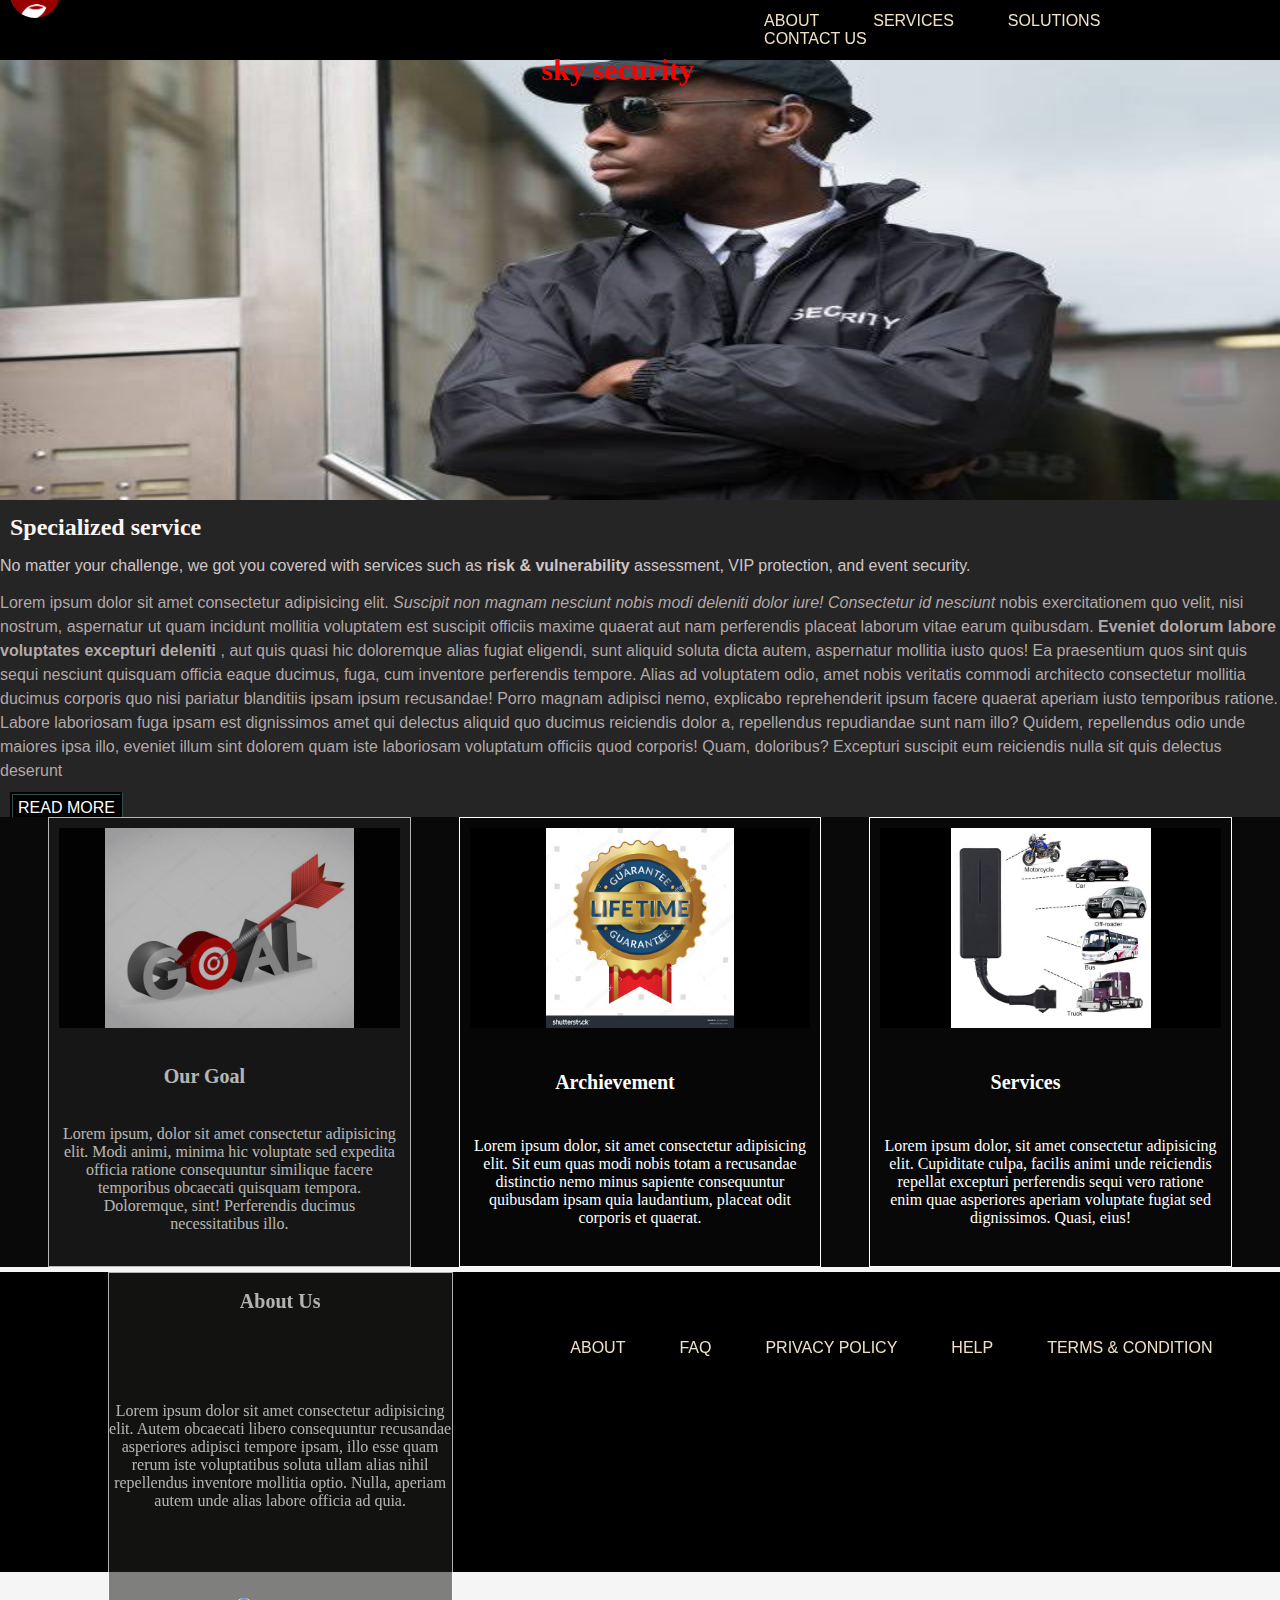
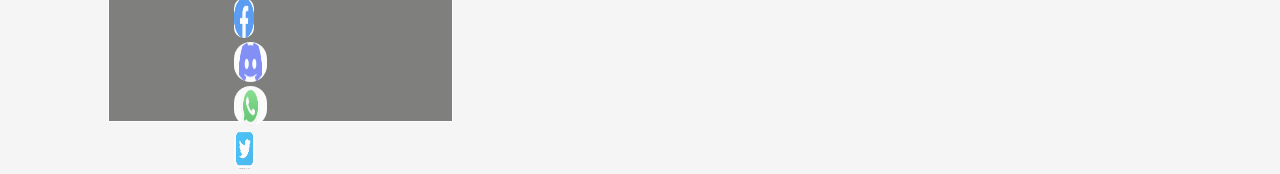
<file: index.html>
<!DOCTYPE html>
<html lang="en">
  <head>
    <meta charset="UTF-8" />
    <meta http-equiv="X-UA-Compatible" content="IE=edge" />
    <meta name="viewport" content="width=device-width, initial-scale=1.0" />
    <meta name="keyword" content="html,css,javascript" />
    <meta name="discription" content="this site provides security services to its client"/>
    <title>Sky security.com</title>
    <link rel="stylesheet" href="sky.css" />
  </head>
  <body>
    <header id="container">
      <div class="ig" >
        <img class="logos" src="images/3.jpg.png" alt="this is the logo image">
         <h1 class="logo">sky security</h1>
      </div>
      <nav>
        <div class="navbar">
          <ul class="nav_links">
            <li><a href="about.html">ABOUT</a></li>
            <li><a href="services.html">SERVICES</a></li>
            <li><a href="solution.html">SOLUTIONS</a></li>
            <li><a href="contact.html">CONTACT US</a></li>
          </ul>
        </div>
      </nav>
    </header>
    <section >
      <div class="content">
        
        <img src= "images/9.jpg.jpg" alt="a security guard standing at the door "/>
          <h2 class="words">Specialized service</h2>
             <p class="point">
              No matter your challenge, we got you covered with services such as<strong> risk
              & vulnerability</strong> assessment, VIP protection, and event security.
              </p>
              <p class="page">Lorem ipsum dolor sit amet consectetur adipisicing elit. <em>Suscipit non magnam nesciunt nobis modi deleniti dolor iure! Consectetur id nesciunt</em> nobis exercitationem quo velit, nisi nostrum, aspernatur ut quam incidunt mollitia voluptatem est suscipit officiis maxime quaerat aut nam perferendis placeat laborum vitae earum quibusdam. <strong>Eveniet dolorum labore voluptates excepturi deleniti</strong> , aut quis quasi hic doloremque alias fugiat eligendi, sunt aliquid soluta dicta autem, aspernatur mollitia iusto quos! Ea praesentium quos sint quis sequi nesciunt quisquam officia eaque ducimus, fuga, cum inventore perferendis tempore. Alias ad voluptatem odio, amet nobis veritatis commodi architecto consectetur mollitia ducimus corporis quo nisi pariatur blanditiis ipsam ipsum recusandae! Porro magnam adipisci nemo, explicabo reprehenderit ipsum facere quaerat aperiam iusto temporibus ratione. Labore laboriosam fuga ipsam est dignissimos amet qui delectus aliquid quo ducimus reiciendis dolor a, repellendus repudiandae sunt nam illo? Quidem, repellendus odio unde maiores ipsa illo, eveniet illum sint dolorem quam iste laboriosam voluptatum officiis quod corporis! Quam, doloribus? Excepturi suscipit eum reiciendis nulla sit quis delectus deserunt</p>
              <a class="button" href="specialized service.html">Read more</a>
      </div>
        <div id="main">
          <div class="block-1">
            <img class="none" src="images/27.jpg.jpg" alt="content image">
              <h1 class="value">Our goal</h1>
                <p class="idea">Lorem ipsum, dolor sit amet consectetur adipisicing elit. Modi animi, minima hic voluptate sed expedita officia ratione consequuntur similique facere temporibus obcaecati quisquam tempora. Doloremque, sint! Perferendis ducimus necessitatibus illo.</p>   
          </div>
                <div class="block-2">
            <img class="none-2" src="images/29.jpg.jpg" alt="content image">
              <h1 class="value">Archievement</h1>
                <p class="idea">Lorem ipsum dolor, sit amet consectetur adipisicing elit. Sit eum quas modi nobis totam a recusandae distinctio nemo minus sapiente consequuntur quibusdam ipsam quia laudantium, placeat odit corporis et quaerat.</p>
            </div>
                <div class="block-3">
            <img class="none-3" src="images/8.jpg.jpg" alt="content image">
              <h1 class="value">Services</h1>
                <p class="idea">Lorem ipsum dolor, sit amet consectetur adipisicing elit. Cupiditate culpa, facilis animi unde reiciendis repellat excepturi perferendis sequi vero ratione enim quae asperiores aperiam voluptate fugiat sed dignissimos. Quasi, eius!</p>
          </div>
        </div> 
    </section>
    <footer>
      <div id="main2">
        <div class="block1">
            <h2 class="value1">about us</h2>
            <p class="idea1">Lorem ipsum dolor sit amet consectetur adipisicing elit. Autem obcaecati libero consequuntur recusandae asperiores adipisci tempore ipsam, illo esse quam rerum iste voluptatibus soluta ullam alias nihil repellendus inventore mollitia optio. Nulla, aperiam autem unde alias labore officia ad quia.</p>
            <ul class="footer-link">
              <li><a href="#"><img class="m" src="images/25.jpg.png" alt="media platform photo"></a></li>
              <li><a href="#"><img class="m" src="images/23.jpg.png" alt="media platform photo"></a></li>
              <li><a href="#"><img class="m" src="images/24.jpg.jpg" alt="media platform photo"></a></li>
              <li><a href="#"><img class="m" src="images/26.jpg.jpg" alt="media platform photo"></a></li>
            </ul>
      </div>
        <div class=sec1>
          <div class="sec2">
              <h2>quick link</h2>
            <ul class="footer_link2">
              <li><a href="#"></a>about</li>
              <li><a href="#"></a>FAQ</li>
              <li><a href="#"></a>privacy policy</li>
              <li><a href="#"></a>help</li>
              <li><a href="#"></a>terms & condition</li>
            </ul>
          </div>
        </div> 
      </div>
    </footer>
  </body>
</html>
</file>
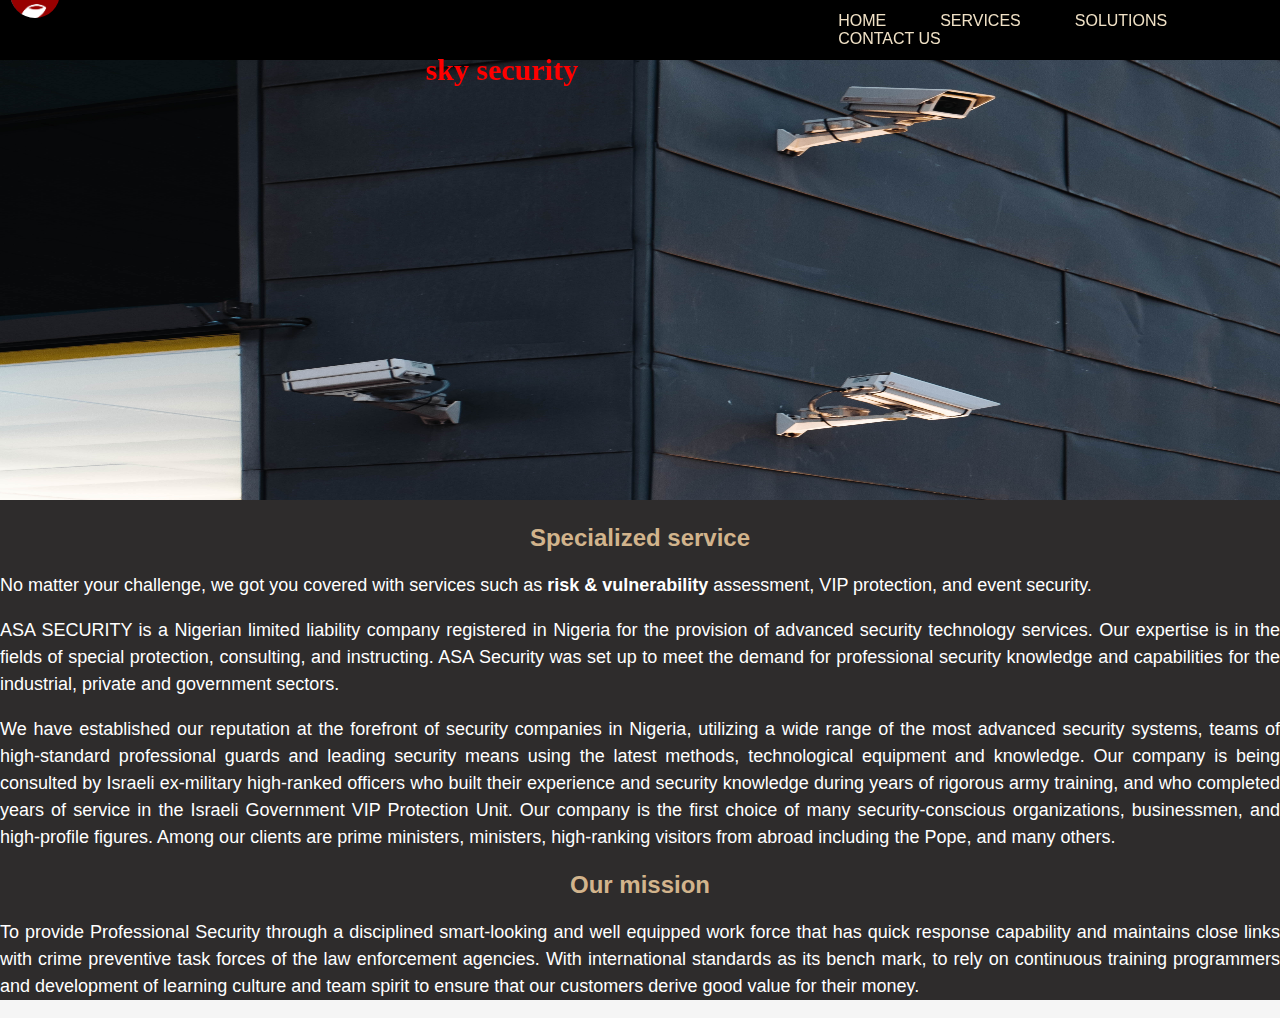
<file: about.html>
<!DOCTYPE html>
<html lang="en">
<head>
    <meta charset="UTF-8">
    <meta http-equiv="X-UA-Compatible" content="IE=edge">
    <meta name="viewport" content="width=device-width, initial-scale=1.0">
    <meta name="keyword" content="html,css">
    <meta name="discription" content="this is about my site">
    <title>about us</title>
    <link rel="stylesheet" href="about.css">
</head>
<body>
    <header id="container">
        <div class="ig" >
         <img class="logos" src="images/3.jpg.png" alt="this is the logo image">
            <h1 class="logo">sky security</h1>
            </div>
        <nav>
            <div class="navbar">
                <ul class="nav_links">
                  <li><a href="index.html">HOME</a></li>
                  <li><a href="services.html">SERVICES</a></li>
                  <li><a href="solution.html">SOLUTIONS</a></li>
                  <li><a href="contact.html">CONTACT US</a></li>
                </ul>
            </div>
            </nav>
    </header>
    <section >
        <div class="content">
           <img src= "images/35.jpg.jpg" alt="a security guard standing at the door "/>
            <h2 class="words">Specialized service</h2>
               <p class="point">
                No matter your challenge, we got you covered with services such as<strong> risk
                & vulnerability</strong> assessment, VIP protection, and event security.
                </p>
                <p class="point">
                    ASA SECURITY is a Nigerian limited liability company registered in Nigeria for the provision of advanced security technology services.
                    Our expertise is in the fields of special protection, consulting, and instructing. ASA Security was set up to meet the demand for professional security knowledge and capabilities for the industrial, private and government sectors.</p>
                    <p class="point">We have established our reputation at the forefront of security companies in Nigeria, utilizing a wide range of the most advanced security systems, teams of high-standard professional guards and leading security means using the latest methods, technological equipment and knowledge. Our company is being consulted by Israeli ex-military high-ranked officers who built their experience and security knowledge during years of rigorous army training, and who completed years of service in the Israeli Government VIP Protection Unit.
                        Our company is the first choice of many security-conscious organizations, businessmen, and high-profile figures. Among our clients are prime ministers, ministers, high-ranking visitors from abroad including the Pope, and many others.</p>
                <!-- <a class="button" href="specialized service.html">Read more</a> -->
            <h2 class="words">Our mission</h2>
                <p class="point">To provide Professional Security through a disciplined smart-looking and well equipped work force that has quick response capability and maintains close links with crime preventive task forces of the law enforcement agencies.

                    With international standards as its bench mark, to rely on continuous training programmers and development of learning culture and team spirit to ensure that our customers derive good value for their money.</p>
        </div>
    <footer>
        <!-- <div class="content2">
            <div class="child">
                    <center><h3 class="words1" ></h3>about us</h3></center>
                    <p class="point2">At sky security,we To strive to achieve the highest ethical and professional standards <br>in response to client needs at all times by incorporating hi-tech automation and maintaining a workforce</p>
                <ul>
                    <li><a href="#"><img class="m" src="images/23.jpg.png" alt="social media platform"></a></li>
                    <li><a href="#"><img class="m" src="images/24.jpg.jpg" alt="social media platform"></a></li>
                    <li><a href="#"><img class="m" src="images/25.jpg.png" alt="social media platform"></a></li>
                    <li><a href="#"><img class="m" src="images/26.jpg.jpg" alt="social media platform"></a></li>
                </ul>
            </div>
            <!-- <div class="child3"> -->
               
                    <!-- <ul>
                        <li><aclass href="#">about</a></li>
                        <li><a href="#">FAQ</a></li>
                        <li><a href="#">privacy policy</a></li>
                        <li><a href="#">help</a></li>
                        <li><a href="#">terms & condition</a></li>
                    </ul> -->
    </footer> 
</body>
</html>
</file>
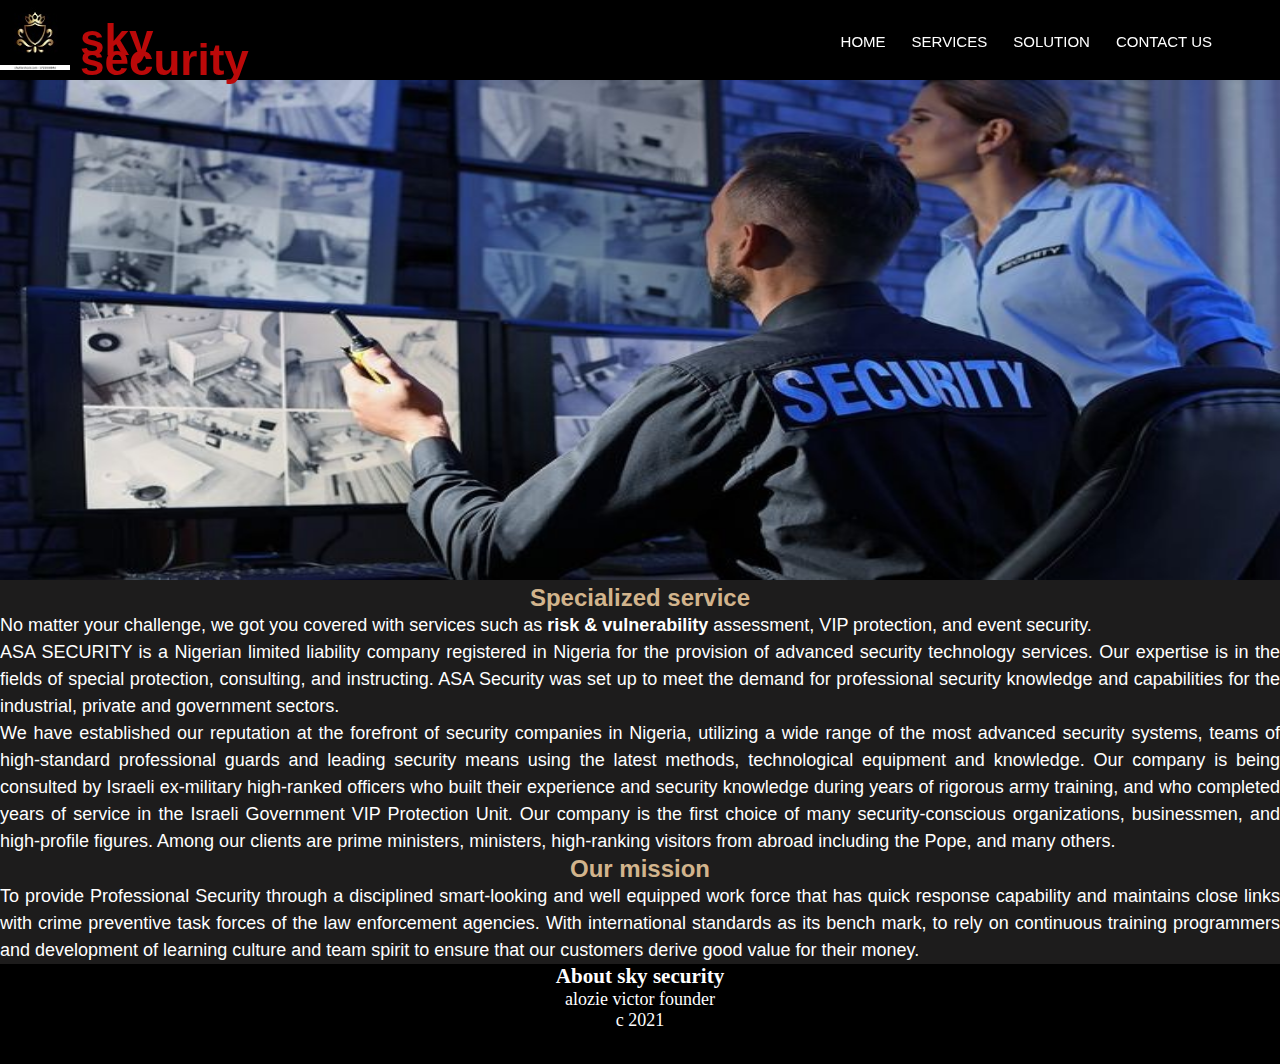
<file: mini/about.html>
<!DOCTYPE html>
<html lang="en">
<head>
    <meta charset="UTF-8">
    <meta http-equiv="X-UA-Compatible" content="IE=edge">
    <meta name="viewport" content="width=device-width, initial-scale=1.0">
    <meta name="keyword" content="html,css">
    <meta name="discription" content="this is about my site">
    <title>about us</title>
    <link rel="stylesheet" href="about.css">
</head>
<body>
        <header>
            <nav>
                <div class="nav-logo">
                    <logo><img class="pic" src="images/33.jpg.jpg" alt="logo image"></logo>
                    <label  class="logo1" for="logo"><h1>sky security</h1></label>
                </div>
                <div class="nav-links">
                    <ul class="links">
                        <li><a href="cover.html">HOME</a></li>
                        <li><a href="services.html">SERVICES</a></li>
                        <li><a href="solution.html">SOLUTION</a></li>
                        <li><a href="contact.html">CONTACT US</a></li>
                    </ul>
                </div>    
            </nav>
        </div>
    </header>
    <section >
        <div class="content">
           <img src= "images/37.jgp.jpg" alt="a security guard standing at the door "/>
            <h2 class="words">Specialized service</h2>
               <p class="point">
                No matter your challenge, we got you covered with services such as<strong> risk
                & vulnerability</strong> assessment, VIP protection, and event security.
                </p>
                <p class="point">
                    ASA SECURITY is a Nigerian limited liability company registered in Nigeria for the provision of advanced security technology services.
                    Our expertise is in the fields of special protection, consulting, and instructing. ASA Security was set up to meet the demand for professional security knowledge and capabilities for the industrial, private and government sectors.</p>
                    <p class="point">We have established our reputation at the forefront of security companies in Nigeria, utilizing a wide range of the most advanced security systems, teams of high-standard professional guards and leading security means using the latest methods, technological equipment and knowledge. Our company is being consulted by Israeli ex-military high-ranked officers who built their experience and security knowledge during years of rigorous army training, and who completed years of service in the Israeli Government VIP Protection Unit.
                        Our company is the first choice of many security-conscious organizations, businessmen, and high-profile figures. Among our clients are prime ministers, ministers, high-ranking visitors from abroad including the Pope, and many others.</p>
                <!-- <a class="button" href="specialized service.html">Read more</a> -->
            <h2 class="words">Our mission</h2>
                <p class="point">To provide Professional Security through a disciplined smart-looking and well equipped work force that has quick response capability and maintains close links with crime preventive task forces of the law enforcement agencies.

                    With international standards as its bench mark, to rely on continuous training programmers and development of learning culture and team spirit to ensure that our customers derive good value for their money.</p>
        </div>
    <section>
        <footer>
            <div class="blck">
                <center>
                    <h3>About sky security</h3>
                    <p>alozie victor founder</p>
                    <p>c 2021</p>
                </center>
        
        </footer>        
        </body>  
        </html>
</file>
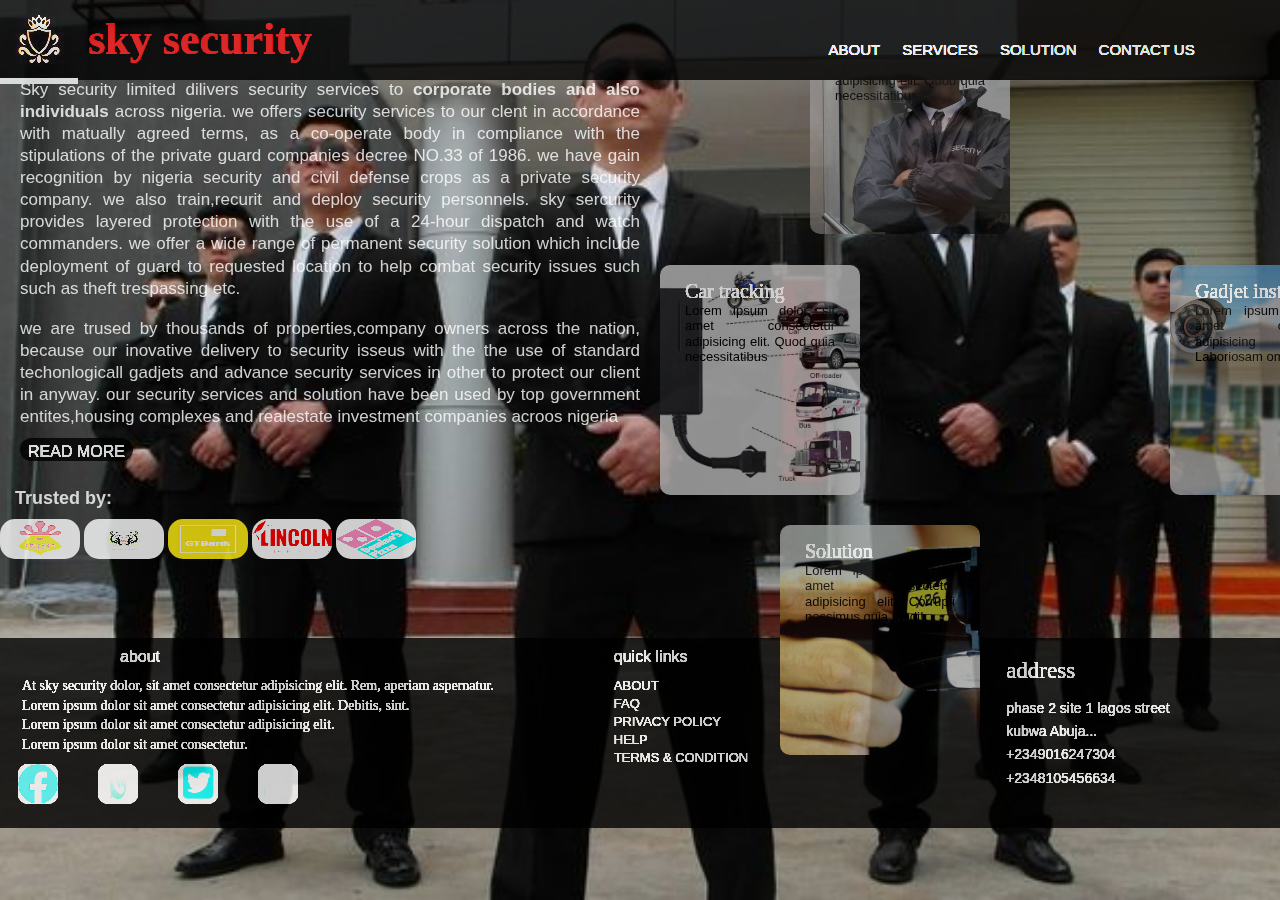
<file: mini/cover.html>
<!DOCTYPE html>
<html lang="en">
<head>
    <meta charset="UTF-8">
    <meta http-equiv="X-UA-Compatible" content="IE=edge">
    <meta name="viewport" content="width=device-width, initial-scale=1.0">
    <meta name="keyword" content="html,css,javascript">
    <meta name="discription" content="welcome to sky security, where we make sure that our client safty is achieved. ">
    <title>sky security.com</title>
    <link rel="stylesheet" href="skys.css">
</head>
<body>
    <div id="container">
        <header>
            <nav>
                <div class="nav-logo">
                    <logo><img src="images/33.jpg.jpg" alt="logo image"></logo>
                    <label  class="logo1" for="logo"><h1>sky security</h1></label>
                </div>
                <div class="nav-links">
                    <ul class="links">
                        <li><a href="about.html">ABOUT</a></li>
                        <li><a href="services.html">SERVICES</a></li>
                        <li><a href="solution.html">SOLUTION</a></li>
                        <li><a href="contact.html">CONTACT US</a></li>
                    </ul>
                </div>    
            </nav>
        </div>
    </header>
<section>
    <div class="row">
        <div class="sub">
            <h2> welcome to sky security</h2>
            <P>Sky security limited dilivers security services to <strong>corporate bodies and also individuals</strong> across nigeria. we offers security services to our clent in accordance with matually agreed terms, as a co-operate body in compliance with the stipulations of the private guard companies decree NO.33 of 1986. we have gain recognition by nigeria security and civil defense crops as a private security company. we also train,recurit and deploy security personnels. sky sercurity provides layered protection with the use of a 24-hour dispatch and watch commanders. we offer a wide range of permanent security solution which include deployment of guard to requested location to help combat security issues such such as theft trespassing etc. </p>
            <br>
            <p>we are trused by thousands of properties,company owners across the nation, because our inovative delivery to security isseus with the the use of standard techonlogicall gadjets and advance security services in other to protect our client in anyway. our security services and solution have been used by top government entites,housing complexes and realestate investment companies acroos nigeria  </p>
            <button><a class="read" href="about.html">read more</a></button>
        </div>
        <div class="sub">
                <div class="card card1">
                    <h3>Guard</h3>
                    <p class="point">Lorem ipsum dolor, sit amet consectetur adipisicing elit. Quod quia necessitatibus</p>
                </div>
                <div class="card card2">
                    <h3>Car tracking</h3>
                    <p class="point">Lorem ipsum dolor, sit amet consectetur adipisicing elit. Quod quia necessitatibus</p>
                </div>
                <div class="card card3">
                    <h3>Gadjet installation</h3>
                    <p class="point">Lorem ipsum dolor sit amet consectetur adipisicing elit. Laboriosam omnis vitae </p>
                </div>
                <div class="card card4">
                    <h3>Solution</h3>
                     <p class="point">Lorem ipsum dolor sit, amet consectetur adipisicing elit. Corrupti possimus quia modi!</p>
            </div>
            </div>
        </div>    
    </div>    
</section>
    <div class="text">
        <h2 class="col">Trusted by:</h2>
        <img class="port" src="images/c.jpg.png" alt="image">
        <img class="port" src="images/d.jpg.jpeg" alt="image">
        <img class="port" src="images/g.jpg.jpeg" alt="image">
        <img class="port" src="images/44.jpg.png" alt="image">
        <img class="port" src="images/46.jpg.png" alt="image">    
    </div>
    
<footer>
    <div class="loop">
        <h3 class="map">about</h3>
        <p class="end">At sky security dolor, sit amet consectetur adipisicing elit. Rem, aperiam aspernatur.</p>
        <p class="end">Lorem ipsum dolor sit amet consectetur adipisicing elit. Debitis, sint.</p>
        <p class="end">Lorem ipsum dolor sit amet consectetur adipisicing elit.</p>
        <p class="end">Lorem ipsum dolor sit amet consectetur.</p>
            <a  href="http//facebook.come"><img class="polo" src="images/25.jpg.png" alt="image"></a>
            <a href="http//whatsapp.com"><img class="polo" src="images/24.jpg.jpg" alt="image"></a>
            <a href="http//tweeter.com"><img class="polo" src="images/26.jpg.jpg" alt="image"></a>
            <a href="http//discord.com"><img class="polo" src="images/23.jpg.png" alt="image"></a>
    </div>
    <div class="loop">
        <h3 class="map2">quick links</h3>
        <a class="wap" href="#">about</a></li>
        <br>
        <a class="wap" href="#">FAQ</a></li>
        <br>
        <a class="wap" href="#">privacy policy</a></li>
        <br>
        <a class="wap" href="#">help</a></li>
        <br>
        <a class="wap" href="#">terms & condition</a>
    </div>
    <div class="lop">
        <h3 class="nop">address</h3>
        <p class="flop">phase 2 site 1 lagos street</p>
        <p class="flop">kubwa Abuja...</p>
        <p class="flop">+2349016247304</p>
        <p class="flop">+2348105456634</p>
    </div>

</footer>
        
</body>
</html>
</file>
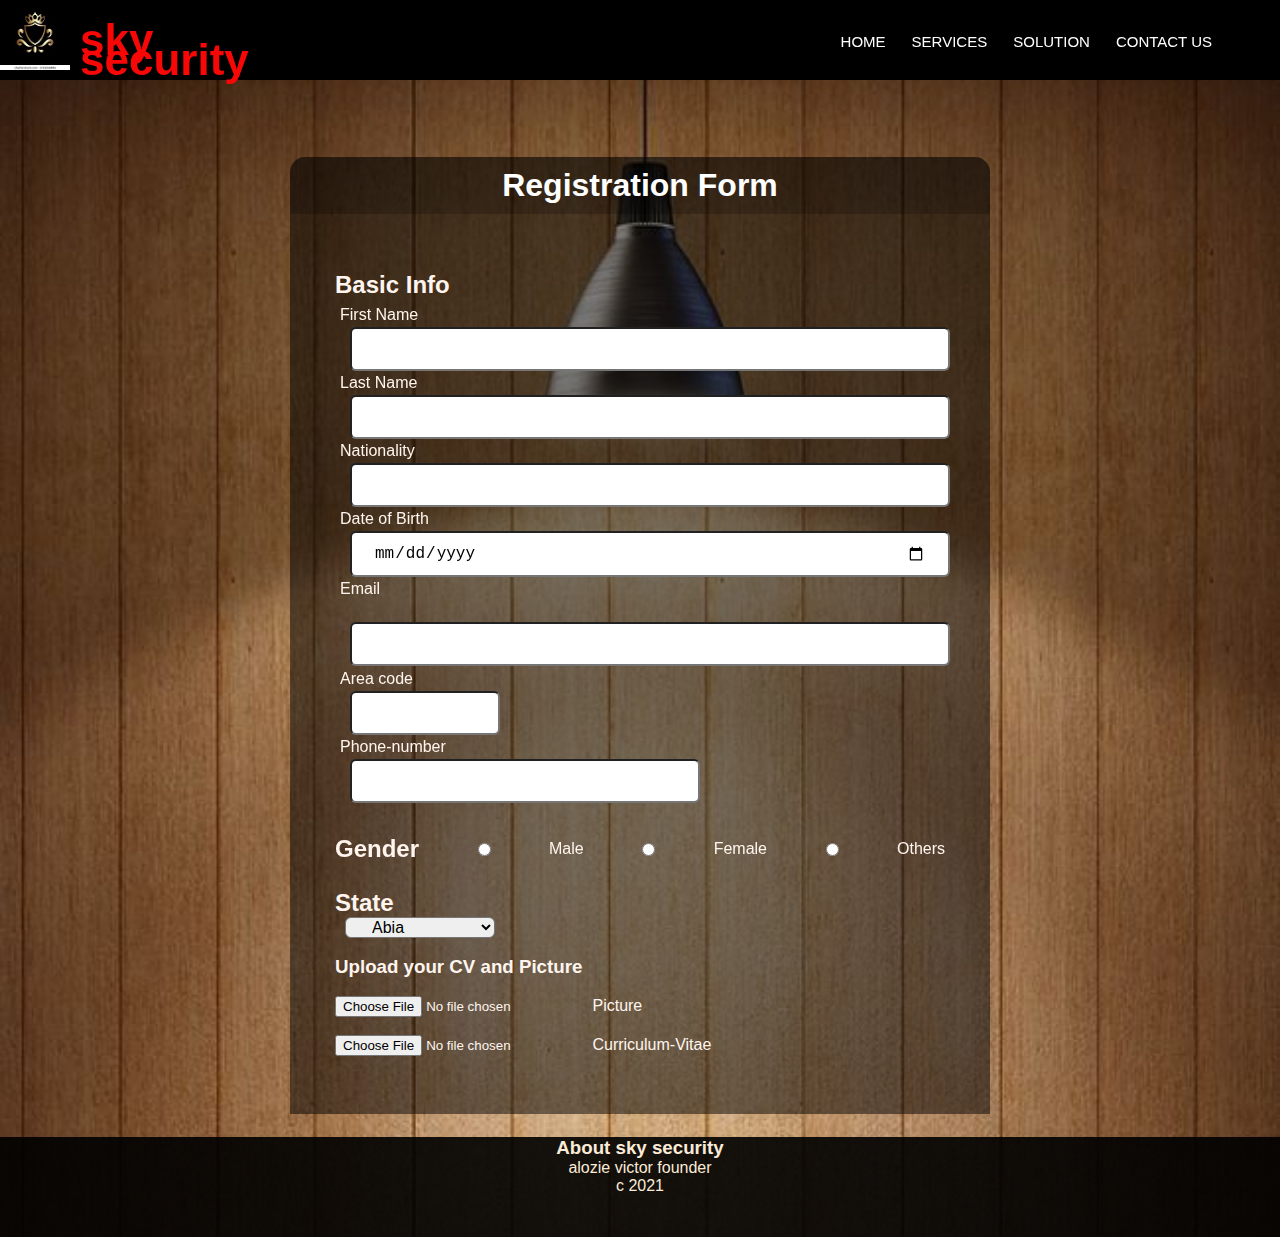
<file: mini/FORM.HTML>
<html>

<head>
<meta charset="UTF-8">
<title>CONTACT US</title>
<style>
   * {
margin: 0;
padding: 0;

}
body {
    background-image: url(images/41.jpg.jpg);
    background-size: cover;
    background-position: initial;
    background-repeat: repeat;
    font-family: sans-serif;

}
.wrapper {
    width: 860px;
    margin: 0 auto;
    color: whitesmoke;
    
}
.wrapper ul {
    list-style: none;
    margin-top: ;
    color: whitesmoke

}
.wrapper ul li {
    background: lightgray;
    color: whitesmoke;
    width: 170px;
    border: 1px solid silver;
    border-radius: 1px;
    height: 50px;
    line-height: 50px;
    text-align: center;
    float: left;
    font-size: 14px;
    position: relative;
    font-family:Arial, Helvetica, sans-serif;
    font-style: none;
    font-weight: bold;

}

.wrapper ul li:hover{
    background: skyblue;
    
}
.wrapper ul ul {
    display: none;
}
.wrapper ul li:hover > ul{
    display: block;
}
.wrapper ul ul ul {
    margin-left: 170px;
    top: 0;
    position: absolute;
}
a {
    text-decoration: none;
}

.regform {
    width: 700px;
    background-color: rgba(0,0,0,0.6);
    margin: 6% auto;
    color: #FFFFFF;
    padding: 10px 0px 10px 0px;
    text-align: center;
    border-radius: 15px 15px 0px 0px;

}

.main {
    background-color: rgba(0,0,0,0.5);
    width: 700px;
    margin: -6% auto;
    height: 900px;
    justify-content: space-around;
    align-items: center;
    display: flex;
    color: seashell;
}

.form {
    padding: 12px;
    justify-content: center;
    align-items: center;
    align-items: center;
    display: flex;
}

#name {
    width: 100%;
    height: 500px;
    justify-content: space-around;
    align-items: flex-start;
    padding: 5px;
    display: flex;
    flex-direction: column;
    flex-wrap: wrap;
    position: relative;
}

#genderbox {
    width: 100%;
    height: 100px;
}
.firstname {
    width: 600px;
    position: relative;
    left: 10px;
    line-height: 40px;
    border-radius: 6px;
    padding: 0 22px;
    font-size: 16px;
}

.lastname {
    width: 600px;
    position: relative;
    left: 10px;
    line-height: 40px;
    border-radius: 6px;
    padding: 0 22px;
    font-size: 16px;   
}

.Nationality {
    width: 600px;
    position: relative;
    left: 10px;
    line-height: 40px;
    border-radius: 6px;
    padding: 0 22px;
    font-size: 16px;
}

.dob {
    width: 600px;
    position: relative;
    left: 10px;
    line-height: 40px;
    border-radius: 6px;
    padding: 0 22px;
    font-size: 16px;
}

.email {
    width: 600px;
    position: relative;
    left: 10px;
    line-height: 40px;
    border-radius: 6px;
    padding: 0 22px;
    font-size: 16px;
}

.code {
    width: 150px;
    position: relative;
    left: 10px;
    line-height: 40px;
    border-radius: 6px;
    padding: 0 22px;
    font-size: 16px;
}

.number {
    width: 350px;
    position: relative;
    left: 10px;
    line-height: 40px;
    border-radius: 6px;
    padding: 0 22px;
    font-size: 16px;
}

#genderbox {
    width: 100%;
    height: 80px;
    position: relative;
    justify-content: space-between;
    align-items: center;
    display: flex;
}

#states {
    width: 100%;
    height: 200px;
    justify-content: space-around;
    align-items: flex-end;
    padding: 5px;
    display: grid;
    flex-direction: column;
    flex-wrap: wrap;
    position: relative;
}

#state{
    width: 150px;
    position: relative;
    left: 10px;
    line-height: 40px;
    border-radius: 6px;
    padding: 0 22px;
    font-size: 16px;
}

.blck{
    color: antiquewhite;
    height: 100px;
    background-color:  rgba(0,0,0,0.9);
    position: relative;
    width: 100%;
    top: 100px;
}
header{
    width:100%;
    height:80px;
    background:black;
    display: flex;
    z-index:10px;
}
nav{
    height: 80px;
    width: 100%;
    background:black;
    display: flex;
    justify-content: space-between;
    position: fixed;
}
.nav-logo{
    width:30%;
    display: flex;
}
.pic{
    width:70px;
    height:70px;
}
.logo1{
    font-size:22px;
    font-family: sans-serif;
    font-weight:200px;
    color:rgb(248, 7, 7);
    padding: 0 50px;
    line-height: 20px;
    margin-top:30px;
    margin-left:-40px;
}
.nav-links{
    flex-wrap: wrap;
    width:33%;
    display:inline-block;
    margin-right: 40px;
}
* {
    margin: 0;
    padding: 0;
    
}

.links li{
    float:left;
    display:flex;
    flex-direction: row;
    margin-top:30px;
    padding:3px; 
}
a{
    color:white;
    font-size: 15px;
    font-family:sans-serif;
    margin-bottom:10px;
    margin-left: 20px;
    text-decoration: none;
    text-transform:uppercase;
    justify-content: space-between;
}
li a{
    transition: all 0.3s ease 0s;
}
li a:hover{
    color: blue; 
    cursor: pointer;
}


</style>
</head>

<body>
    <header>
        <nav>
            <div class="nav-logo">
                <logo><img class="pic" src="images/33.jpg.jpg" alt="logo image"></logo>
                <label  class="logo1" for="logo"><h1>sky security</h1></label>
            </div>
            <div class="nav-links">
                <ul class="links">
                    <li><a href="cover.html">HOME</a></li>
                    <li><a href="services.html">SERVICES</a></li>
                    <li><a href="solution.html">SOLUTION</a></li>
                    <li><a href="contact.html">CONTACT US</a></li>
                </ul>
            </div>    
        </nav>
    </div>
    
</header>

    <div class="regform"><h1>Registration Form</h1></div>
    <div class="main">
        <form>
            <h2 class="Basic_info">Basic Info</h2>
            <div id="name">
                <label for="firstlabel">First Name</label>
                <input class="firstname" type="text" name="firs name">
                <label for="lastlabel">Last Name</label>
                <input class="lastname" type="text" name="last name">
                <label for="Nationalitylabel">Nationality</label>
                <input class="Nationality" type="text" name="Nationality">
                <label for="doblabel">Date of Birth</label>
                <input class="dob" type="date" name="Date_of_birth">
                <label for="emaillabel">Email</label><br>
                <input class="email" type="email" name="email">
                <label for="Area-code">Area code</label>
                <input class="code" type="text" name="Area-code">
                <label for="Phone-number">Phone-number</label>
                <input class="number" type="text" name="phone">
            </div>
            <div id="genderbox">
                <h2 class="gender">Gender</h2>
                <input class="Male" type="radio" name="gender" value="male">
                <label class="Male">Male</label>
                <input class="Female" type="radio" name="gender" value="female">
                <label class="Female">Female</label>
                <input class="Others" type="radio" name="gender" value="others">
                <label class="Others">Others</label>
            </div>
            <div class="states">
                <h2 class="Cities">State</h2>
                <select id="state" name="state">
                    <option value="Abia">Abia</option>
                    <option value="Adamawa">Adamawa</option>
                    <option value="Akwa-ibom">Akwa-ibom</option>
                    <option value="Anambra">Anambra</option>
                    <option value="Bauchi">Bauchi</option>
                    <option value="Bayelsa">Bayelsa</option>
                    <option value="Benue">Benue</option>
                    <option value="Borno">Borno</option>
                    <option value="Cross-river">Cross-river</option>
                    <option value="Delta">Delta</option>
                    <option value="Ebonyi">Ebonyi</option>
                    <option value="Edo">Edo</option>
                    <option value="Ekiti">Ekiti</option>
                    <option value="Enugu">Enugu</option>
                    <option value="Gombe">Gombe</option>
                    <option value="Imo">Imo</option>
                    <option value="Jigawa">Jigawa</option>
                    <option value="Kaduna">Kaduna</option>
                    <option value="Kano">Kano</option>
                    <option value="Katsina">Katsina</option>
                    <option value="Kebbi">Kebbi</option>
                    <option value="Koggi">Koggi</option>
                    <option value="Kwara">Kwara</option>
                    <option value="Lagos">Lagos</option>
                    <option value="Nassararwa">Nassararwa</option>
                    <option value="Niger">Niger</option>
                    <option value="Ogun">Ogun</option>
                    <option value="Ondo">Ondo</option>
                    <option value="Osun">Osun</option>
                    <option value="Oyo">Oyo</option>
                    <option value="Platue">Platue</option>
                    <option value="Rivers">Rivers</option>
                    <option value="Sokoto">Sokoto</option>
                    <option value="Taraba">Taraba</option>
                    <option value="Yobe">Yobe</option>
                    <option value="Zamfara">Zamfara</option>
                    <option value="FCT">FCT</option>
                </select><br>
                <br>
                <h3 class="upload">Upload your CV and Picture</h3><br>
                <input class="picture" type="file" name="picture">
                <label class="picture">Picture</label><br>
                <br>
                <input class="Curriculum-Vitae" type="file" name="Curriculum-vitae">
                <label class="Curriculum-Vitae">Curriculum-Vitae</label>
            </div>
            </div>
        </form>
        </div>
<div class="blck">
    <center>
        <h3>About sky security</h3>
        <p>alozie victor founder</p>
        <p>c 2021</p>
    </center>
</div>
</body>
</html>
</file>
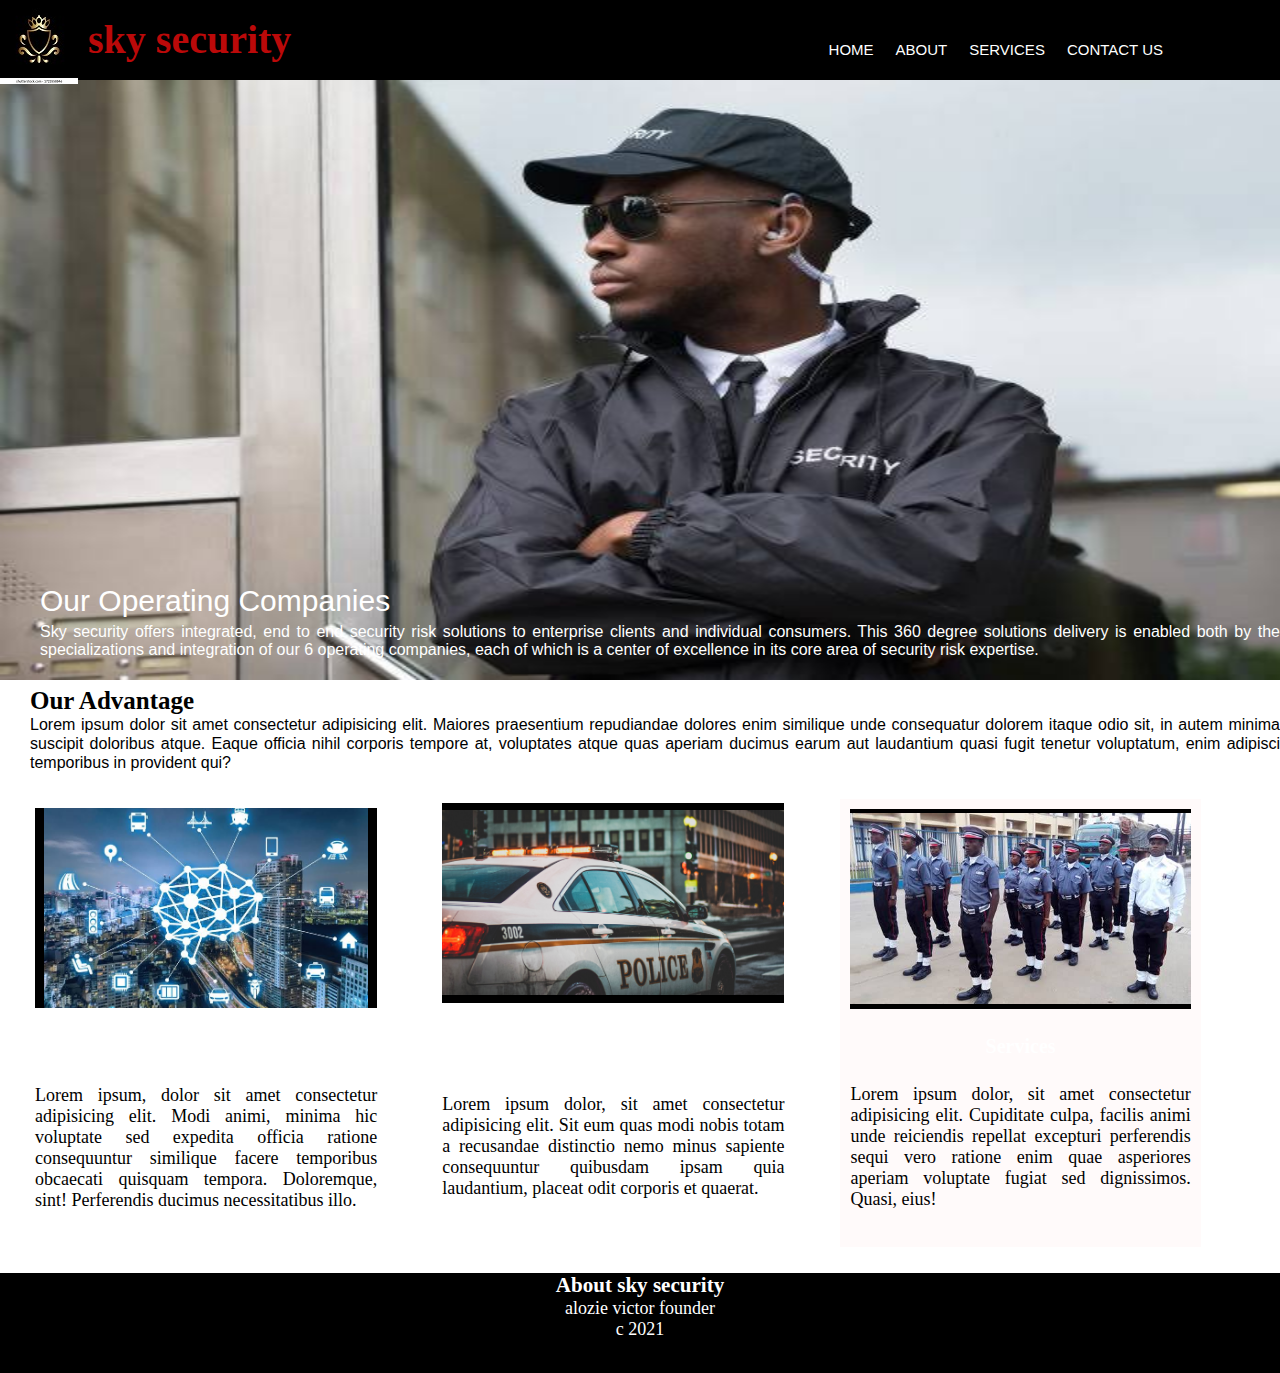
<file: mini/solution.html>
<!DOCTYPE html>
<html lang="en">
<head>
    <meta charset="UTF-8">
    <meta http-equiv="X-UA-Compatible" content="IE=edge">
    <meta name="viewport" content="width=device-width, initial-scale=1.0">
    <meta name="keyword" content="html, css">
    <meta name="discription" content="">
    <title>solution</title>
    <link rel="stylesheet" href="solution.css">
</head>
<body>
    <div id="container">
        <header>
            <nav>
                <div class="nav-logo">
                    <logo><img src="images/33.jpg.jpg" alt="logo image"></logo>
                    <label  class="logo1" for="logo"><h1>sky security</h1></label>
                </div>
                <div class="nav-links">
                    <ul class="links">
                        <li><a href="cover.html">HOME</a></li>
                        <li><a href="about.html">ABOUT</a></li>
                        <li><a href="services.html">SERVICES</a></li>
                        <li><a href="contact.html">CONTACT US</a></li>
                    </ul>
                </div>    
            </nav>
        </div>
    </header>
    <section>
        <div>
            <img class="p" src="images/9.jpg.jpg" alt="">
            <h2 class="tinz">Our Operating Companies</h2>
            <p class="words">Sky security offers integrated, end to end security risk solutions to enterprise clients and individual consumers. This 360 degree solutions delivery is enabled both by the specializations and integration of our 6 operating companies, each of which is a center of excellence in its core area of security risk expertise.</p>
        </div> 
        <br>
         <div id="container">
            <h2 class="cap">Our Advantage</h2>
             <p class="top">Lorem ipsum dolor sit amet consectetur adipisicing elit. Maiores praesentium repudiandae dolores enim similique unde consequatur dolorem itaque odio sit, in autem minima suscipit doloribus atque. Eaque officia nihil corporis tempore at, voluptates atque quas aperiam ducimus earum aut laudantium quasi fugit tenetur voluptatum, enim adipisci temporibus in provident qui? <p>
             <p class="play"></p>
            <div class="block-1">
                <img class="none" src="images/32.jpg.jpg" alt="content image">
                  <h1 class="value">Our goal</h1>
                    <p class="idea">Lorem ipsum, dolor sit amet consectetur adipisicing elit. Modi animi, minima hic voluptate sed expedita officia ratione consequuntur similique facere temporibus obcaecati quisquam tempora. Doloremque, sint! Perferendis ducimus necessitatibus illo.</p>   
              </div>
                    <div class="block-2">
                <img class="none-2" src="images/22.jpg.jpg" alt="content image">
                  <h1 class="value">Archievement</h1>
                    <p class="idea">Lorem ipsum dolor, sit amet consectetur adipisicing elit. Sit eum quas modi nobis totam a recusandae distinctio nemo minus sapiente consequuntur quibusdam ipsam quia laudantium, placeat odit corporis et quaerat.</p>
                </div>
                    <div class="block-3">
                <img class="none-3" src="images/21.jpg.jpg" alt="content image">
                  <h1 class="value">Services</h1>
                    <p class="idea">Lorem ipsum dolor, sit amet consectetur adipisicing elit. Cupiditate culpa, facilis animi unde reiciendis repellat excepturi perferendis sequi vero ratione enim quae asperiores aperiam voluptate fugiat sed dignissimos. Quasi, eius!</p>
              </div>

            </div>

        </div>  
    </section>
    <footer>
        <div class="blck">
            <center>
                <h3>About sky security</h3>
                <p>alozie victor founder</p>
                <p>c 2021</p>
            </center>
    
    </footer>    
</body>
</html>
</file>
<file: sky.css>
/*body style*/
body{
    background-color: whitesmoke;
    margin:0;
    background-attachment:scroll;
    background-repeat:no-repeat;
    background-size:100% 800px;
}
    /* header*/
header{
    display: flex;
    position: fixed;
    align-items: center;
    justify-content: flex-end;
    background-color: rgb(0, 0, 0);
    width: 100%;
    height: 60px;
}
.logos{
    width: 50px;
    border-radius:60px;
    height: 50px;
    padding:10px;
    margin-top:5px;
    margin-right:480px;    
}
.logo,h1{
    margin-right:10px;
    justify-content:right;
    font-size:30px;
}

li,a{
    font-family:sans-serif;
    font-size: 16px;
    color: rgb(240, 225, 198);
    text-decoration: none;
    padding-right: 10px;
    text-transform: uppercase;
}   
h1{
    color: red;
    margin-right:50px;
    float: right;
    justify-content:right;
}
.navbar{
    flex-wrap: wrap;
}
.nav_link{
    list-style: none;
}
.nav_link,li{
    display: inline-block;
    padding: 0 20px;
}
.nav_link,li,a{
    transition: all 0.3s ease 0s;   
}
.nav_link,li a:hover{
    color: blue; 
    cursor: pointer;  
} 
    /*section style*/
section{
    margin: 0;
}
img{
    width:100%;
    height:500px;
    object-fit:fill;
    padding-top:0;
    opacity:100%;

}
.words{
    margin:10px;
    font-family: initial ;
    color:rgb(250, 245, 245);
}
.point{
    color:rgb(206, 197, 197);
    font-family: sans-serif;
    font-weight: 500;
}
.page{
    color: rgba(199, 190, 190, 0.883);
    font-family:sans-serif;
    font-size: 16px;
    font-weight:500px;
    line-height:1.5em;
}
.content{
    background-color: rgba(14, 13, 13, 0.897);
    width: 100%;
}
.button{
    padding: 4px 5px;
    background-color: rgb(0, 0, 0);
    color: #fff;
    border:darkslategrey;
    border-style: groove;
    margin-left: 10px;
    margin-bottom: 10px;
}
.button:hover{
    background:cadetblue;
    color:white;
}
#main{
    width:100%;
    height:450px;
    display:flex;
    flex-direction: row;
    justify-content: space-evenly;
    background-color: rgb(9, 9, 10);
    position:relative;
    top: 0;
}
.block-1 {
    float:left;
    width:28.3%;
    border:1px solid;
    padding:10px;
    box-sizing: border-box;
    flex-wrap: wrap;
    display: flex;
    justify-content: space-around;
    background-color: rgba(33, 34, 31, 0.8);
    opacity: 70%;
    color:white;
    object-fit: fill;
    margin:0;
    height: 450px;
}
.none{
    display: flex;
    position: relative;
    width:100%;
    height:200px;
    object-fit:contain;
    background-color:black;
    box-sizing:border-box;
    margin:0;
    padding:0;
}
.value{
    color:white;
    text-transform: capitalize;
    text-align: center;
    font-family:Cambria, Cochin, Georgia, Times, 'Times New Roman', serif;
    font-size: 20px;
    font-weight:500px;
}
.idea{
    text-align: center;
}
.block-2{
    float:left;
    width:28.3%;
    border:1px solid;
    padding: 10px;
    box-sizing: border-box;
    flex-wrap:wrap;
    display: flex;
    justify-content: space-around;
    background-color:rgb(7, 6, 6);
    color: white;
    object-fit:fill;
    margin:0;
    height:450px;
}
.none-2{
    display: flex;
    position: relative;
    width:100%;
    height:200px;
    object-fit:contain;
    background-color:black;
    box-sizing: border-box;
    margin:0;
    padding: 0;
}
.value{
    color:white;
    text-transform: capitalize;
    text-align: center;
    font-family:Cambria, Cochin, Georgia, Times, 'Times New Roman', serif;
    font-size: 20px;
    font-weight:500px;
    justify-content:space-evenly;
}
.idea{
    text-align: center;
}
.block-3{
    float:left;
    width:28.3%;
    border:1px solid;
    padding:10px;
    box-sizing: border-box;
    flex-wrap: wrap;
    display: flex;
    justify-content: space-around;
    background-color:rgb(8, 8, 8);
    color: white;
    margin:0;
    height:450px;
}
.none-3{
    display: flex;
    position: relative;
    width:100%;
    height:200px;
    object-fit:contain;
    background-color:black;
    box-sizing: border-box;
    margin:0;
    padding: 0;
}
.value{
    color:white;
    text-transform: capitalize;
    text-align: center;
    font-family:Cambria, Cochin, Georgia, Times, 'Times New Roman', serif;
    font-size: 20px;
    font-weight:500px;
}
.idea{
    text-align: center;
    margin:0;
}
 footer{
    background:black;
    position:relative;
    margin: 5px 0;
    height:300px;
    justify-content:space-between;
    flex-wrap:wrap;
    padding-left: 60px;
}
#main2{
        width:100%;
        height:300px;
        display:flex;
        flex-direction: row;
        justify-content: space-evenly;
        position:relative;
        top: 0;
}
.block1{
    float:left;
    width:28.3%;
    border:1px solid;
    box-sizing: border-box;
    flex-wrap: wrap;
    display: flex;
    justify-content: space-around;
    background-color: rgba(33, 34, 31, 0.8);
    opacity: 70%;
    color:white;
    object-fit: fill;
    margin:0;
    height: 450px;
}
.value1{
    color:white;
    text-transform: capitalize;
    text-align: center;
    font-family:Cambria, Cochin, Georgia, Times, 'Times New Roman', serif;
    font-size: 20px;
    font-weight:500px;
}
.idea1{
    text-align: center;
    left: 20px; 
}
.footer-link{
    width:50%;
    height:50px;
    border-radius: 25px;
}
.m{
    width:40%;
    height: 40px;
    border-radius:20px;
    align-content: space-around;
    justify-content:right;
}


/* .sec-footer{
    width: 28.3%;
    box-sizing: border-box;
    border: 1px solid;
}
h2{
   color: tan;
   padding-left:1px;
   margin-right: 20px; 
}
.pname{
    color: rgb(143, 133, 143);
    padding-left: 20px;
}
.fname{
    display: flex;
    flex-wrap: wrap;
    flex-direction:row;
}
.footer_link2{
    display: flex;
    flex-wrap: wrap;
    flex-direction:row;
    padding:0;
    color: white;
}
 .footer_link,a{
    font-family:sans-serif;
    font-size: 16px;
    color:white;
    text-decoration: none;
    padding-right:1px;
    text-transform: uppercase;
    width:70px;
    height:70px;
    border-radius: 30px;
    flex-direction: column;

} 
.m{
    width:40px;
    height:40px;
    border-radius:20px;
    flex-direction: column;
    padding-left: 3px 3px;
}
#all{
    width: 100%;
    height:360px;
    display: flex;
    flex-direction: row;
    justify-content: space-around;
    background-color: black;
    position: relative;
    top: 0;
}
 .sec1{
    float: left;
    width:28.3%;
    border: 1px solid;
    padding:10px;
    box-sizing: border-box;
    flex-wrap: wrap;
    justify-content: space-around;
    height:200px;
}
.sec2{
    float: left;
    width:28.3%;
    border: 1px solid;
    padding: 1px;
    box-sizing: border-box;
    flex-wrap: wrap;
    justify-content: space-around;
    height:200px; 
}
h2{
    align-items: flex-start;
    text-align: center;
}  
.p{
    padding: 0;
    margin:5px; */
/* footer{
    position: relative;
    width: 100%;
    height: auto;
    padding: 50px 100px;
    background: #111;
    display: flex;
    justify-content: space-between;
    flex-wrap: wrap;
} 
    /* footer */
/* #mainfooter{
   width: 100%;
   height: 450px;
   display: flex;
   flex-direction: row;
   justify-content:space-evenly; 
   position: relative;
   top: 0;
}
#mainfooter{
    background: rgb(8, 8, 8);
}
.fname{
    text-align: left;
    padding:0 100px;
    color:tan;
    text-transform: lowercase;
}
.pname{
    color:white;
    font-weight: 500;
    font-family: sans-serif;
    font-size: 13px;
    text-align: left;
} */


/* .sub{
    float: left;
    width:28.3;
    border: 1px solid red;
    padding:10px;
    box-sizing: border-box;
      box-sizing: border-box;
    flex-wrap: wrap;
    display: flex;
    justify-content: space-around;
    background-color: rgba(39, 39, 6, 0.8);
    opacity: 70%;
    color:white;
    object-fit: fill;
    margin:0;
    height: 550px;
}
.fname{
    color: turquoise;
    font-weight: 500;
    text-transform:lowercase;
    border: 1px solid blue;
    margin-right: 1010px;
    height: 20px;
}
.pname{
    color:white;
    border:1px solid green;
    width:28.3%;
    align-items: center;
    padding-left: 90px;
    height:100px;
    

    
}
.m{
    width: 50px;
    height:50px;
    border-radius: 25px;

} */
/* .fname2{
    text-align: left;
    color: white;
} */
</file>
<file: about.css>
/* body */
body{
    background-color: whitesmoke;
    margin:0;
    background-attachment:scroll;
    background-repeat:no-repeat;
    background-size:100% 800px; 
}
/* header*/
header{
    display: flex;
    position: fixed;
    align-items: center;
    justify-content:flex-end;
    background-color: rgb(0, 0, 0);
    width: 100%;
    height: 60px;
}
.logos{
    width: 50px;
    border-radius:60px;
    height: 50px;
    padding:10px;
    margin-top:5px;
    margin-right:470px;    
}
.logo,h1{
    margin-right:200px;
    justify-content:right;
    font-size:30px;
}

li,a{
    font-family:sans-serif;
    font-size: 16px;
    color: rgb(240, 225, 198);
    text-decoration: none;
    padding-right: 10px;
    text-transform: uppercase;
}   
h1{
    color: red;
    margin-right: 50px;
    float: right;
    justify-content:right;
}
.navbar{
    flex-wrap: wrap;
    display: flex;
}
.nav_link{
    list-style: none;
}
.nav_link,li{
    display: inline-block;
    padding: 0 20px;
}
.nav_link,li,a{
    transition: all 0.3s ease 0s;   
}
.nav_link,li a:hover{
    color: blue; 
    cursor: pointer;  
} 
/* section*/
img{
    width:100%;
    height:500px;
    object-fit:fill;
    padding-top:0;
    opacity:100%;
}
/*
.cell{
    color: black;
    font-family: sans-serif;
    font-weight:500;
    text-align: justify;
    background: darkgray;
}*/
.words{
    color:tan;
    padding-top:0 10px;
    text-align: center;
    font-family: sans-serif;
    
    
}
.content{
    background:rgb(46, 44, 44);
}
.point{
    text-align: justify;
    color:white;
    font-family: sans-serif;
    font-size: 18px;
    font-weight: 500;
    line-height: 1.5em;
    text-decoration: none;
}
/*
.content2{
    background-color: black;
    width: 100%;
    height:300px;
    display: flex;
    justify-content: space-between;
    align-items: center;
}
.child{
    height: 300px;
    width: 33%;
    align-items: center;
    position: relative;
    display: flex;
    flex-wrap: wrap;
}
.words1{
    color:tan;
    font-family: sans-serif;
    font-size:13px;
    
    
}
.point2{
    color:white;
    font-size: 12px;
    font-family: Arial, Helvetica, sans-serif;
    font-weight: 500;
    justify-content: left;
    padding-left:100px;
    word-break: break-all;
    width:230px;
}
li,a{
   padding:9px;
}
ul{
    display: inline-block;
}
li,a{
    transition:all 0.3s ease 0s;
}
li,a:hover{
    color: blue;
    cursor: pointer;
}
.m{
    width:30px;
    height:30px;
    border-radius:15px;
    padding-left:px;
}
.child3{
    /* display: flex;
    float: right;
    margin-left: 400px;
    margin-top:-210px; */
/*
} 
.words2{
    color:tan;
    font-family: sans-serif;
    font-size:13px;
    padding-left:100px;
    text-align:right;

}
footer,ul{
}
.f{
    text-transform:lowercase;
    text-decoration: none;
    float: left;
    display: block;
    padding:0 20px;
    color: white;
    margin-left: 5px;
    
}*/
</file>
<file: mini/about.css>
*{
    padding: 0;
    margin: 0;
    text-decoration:none;
    list-style: none;
}
header{
    width:100%;
    height:80px;
    background:black;
    display: flex;
}
nav{
    height: 80px;
    width: 100%;
    background:black;
    display: flex;
    justify-content: space-between;
    position: fixed;
}
.nav-logo{
    width:30%;
    display: flex;
}
.pic{
    width:70px;
    height:70px;
}
.logo1{
    font-size:22px;
    font-family: sans-serif;
    font-weight:200px;
    color:rgb(187, 9, 9);
    padding: 0 50px;
    line-height: 20px;
    margin-top:30px;
    margin-left:-40px;
}
.nav-links{
    flex-wrap: wrap;
    width:33%;
    display:inline-block;
    margin-right: 40px;
}

.links li{
    float:left;
    display:flex;
    flex-direction: row;
    margin-top:30px;
    padding:3px; 
}
a{
    color:white;
    font-size: 15px;
    font-family:sans-serif;
    margin-bottom:10px;
    margin-left: 20px;
    text-decoration: none;
    text-transform:uppercase;
    justify-content: space-between;
}
li a{
    transition: all 0.3s ease 0s;
}
li a:hover{
    color: blue; 
    cursor: pointer;
}
.words{
    color:tan;
    padding-top:0 10px;
    text-align: center;
    font-family: sans-serif;
    
    
}
.content{
    background:rgb(29, 28, 28);
}
.point{
    text-align: justify;
    color:white;
    font-family: sans-serif;
    font-size: 18px;
    font-weight: 500;
    line-height: 1.5em;
    text-decoration: none;
}
img{
    width:100%;
    height:500px;
}
footer{
    width:100%;
    height:100px;
    background: black;
    display: flex;
    flex-wrap: wrap;
    flex-direction: row;
}

.blck{
    color: white;
    height: 80px;
    font-size: 18px;
    background-color:  rgba(0,0,0,0.9);
    position: relative;
    width: 100%;
    top: 0px;
}
</file>
<file: mini/skys.css>
*{
    padding: 0;
    margin: 0;
    text-decoration:none;
    list-style: none;
}
body{
    background-image:linear-gradient(rgba(0,0,0,0.1),rgba(0,0,0,0.1)), url(images/36.jpg.jpg);
    background-repeat: no-repeat;
    background-attachment: fixed;
    background-position: top;
    background-size:cover;    
    opacity:80%;
    filter: brightness(3.5);
}
header{
    position: fixed;
    width:100%;
    height:80px;
    background:black;
}
nav{
    height: 80px;
    width: 100%;
    background:black;
    display: flex;
    justify-content: space-between;
    position: fixed;
}
.nav-logo{
    width:30%;
    display: flex;
}
.logo1{
    font-size:22px;
    font-weight: bold;
    color:rgb(187, 9, 9);
    padding: 0 50px;
    line-height: 20px;
    margin-top:30px;
    margin-left:-40px;
}
.nav-links{
    flex-wrap: wrap;
    width:33%;
    display:inline-block;
    margin-right: 40px;
}

.links li{
    float:left;
    display:flex;
    flex-direction: row;
    margin-top:30px;
    padding:3px; 
}
a{
    color:white;
    font-size: 15px;
    font-family: sans-serif;
    margin: 8px;
    text-decoration: none;
    text-transform:uppercase;
}
li a{
    transition: all 0.3s ease 0s;
}
li a:hover{
    color: blue; 
    cursor: pointer;
}
.row{
    display: flex;
    height:88px;
    align-items: center;
}
.sub{
    flex-basis:50%;
    padding-top:420px;
    margin-left:20px;
    text-align: justify;
}
h2{
    color:white;
    font-size:28px;
    font-family: sans-serif;
    padding-left:15px;
    text-decoration:none;
    list-style:none;
    
}
p{
    color: white;
    font-size:17px;
    font-family:sans-serif;
    font-weight:200px;
    line-height:1.3em;
}
button{
    background: black;
    padding-top:5px;
    text-decoration: none;
    border: 0;
    border-radius: 20px;
    outline: none;
    margin-top:10px;
}
button:hover{
    color: blue; 
    cursor: pointer;
    transition: all o.3s ease 0s;
}
.read{
    color: white;
    font-family: sans-serif;
    font-size:16px;
}
.card{
    width:200px;
    height:230px;
    display: inline-block;
    padding:15px 25px;
    border-radius: 10px;
    box-sizing: border-box;
    cursor: pointer;
    margin-top:10px 15px;
    background-position: center;
    background-size: cover;
}
.card1{
    background-image:linear-gradient(rgba(0,0,0,0.8),rgba(0,0,0,0.8)), url(images/9.jpg.jpg);
    margin-top: 250px;
    margin-left:150px;
    margin-bottom:1px;

}
.card2{
    background-image:linear-gradient(rgba(0,0,0,0.8),rgba(0,0,0,0.8)), url(images/8.jpg.jpg);
    margin-top: 30px;
    margin-right:100px;
    padding-bottom:70px;
    

}
.card3{
    background-image:linear-gradient(rgba(0,0,0,0.8),rgba(0,0,0,0.8)), url(images/17.jpg.jpg);
    margin-left:150px;
    margin-top: 30px;
    margin-right:-90px;
}
.card4{
    background-image:linear-gradient(rgba(0,0,0,0.8),rgba(0,0,0,0.8)), url(images/13.jpg.jpg);
    margin-left:120px;
    margin-top: 30px;
}
.point{
    color:black;
    font-size:13px;
    font-family:sans-serif;
    font-weight:200px;
    line-height:1.2em;
    text-transform: none;
}
h3{
    color:white;
    font-family: serif;
    font-size:20px;
    font-weight: 500;
}
.card:hover{
    transform: translateY(-10px);

}
.text{
    width:100%;
    height: 150px;
    margin-top: 400px;
}
.col{
    font-size:18px;
    font-family:Arial, Helvetica, sans-serif;
}
.port{
    width:80px;
    height:40px;
    border-radius:15px;
    z-index:10px;
    margin-top:10px;

}
footer{
    width:100%;
    height:190px;
    background: black;
    display: flex;
    flex-wrap: wrap;
    flex-direction: row;
}
.map{
    color:white;
    font-family:sans-serif;
    font-size:16px;
    font-weight: 200;
    margin-left:120px;
    text-shadow: none;
    text-decoration:none;
    padding-top: 10px;
    padding-bottom:10px;
}
.end{
    font-family:Georgia, 'Times New Roman', Times, serif;
    color: white;
    font-size: 14px;
    font-weight:100;
    text-decoration:none;
    text-shadow: none;
    line-height:1.4em;
    margin-left: 22px;
}
.polo{
    width:40px;
    height:40px;
    border-radius:20px;
    padding: 10px;
}
.polo:hover{
    transform: translateY(10);
}
.map2{
    color:white;
    font-family:sans-serif;
    font-size:16px;
    margin-left:120px;
    text-shadow: none;
    text-decoration:none;
    padding-top: 10px;
    padding-bottom:10px;    
}
.wap{
    flex-wrap: wrap;
    flex-direction: column;
    text-decoration:none;
    margin-left: 120px;
    padding:10px 0;
    margin-top:20px;
    font-size: 13px;
    font-weight: 200;
    font-family:Verdana, Geneva, Tahoma, sans-serif;
}
.wap:hover{
    color: blue;
}
.wap{
transition:all 0,3s ease 0s;
}
.lop{
    text-align: left;
    width:250px;
    margin-left:200px;
    flex-wrap: wrap;
    flex-direction: column;
    text-decoration:none;
    padding:10px 0;
    margin-top:10px;
    font-size: 13px;
    font-weight: 200;
    font-family:sans-serif;
    display: flex;
} 
.nop{
    margin-left:50px;
    font-size:23px;
    margin-bottom:10px;
} 
.flop{
    margin-top:5px;
    margin-left:50px;
    flex-wrap: wrap;
    flex-direction: column;
    font-family:sans-serif;
    font-size: 14px;
    font-weight: 100; 
}
</file>
<file: mini/solution.css>
*{
    padding: 0;
    margin: 0;
    text-decoration:none;
    list-style: none;
}
.p{
    width: 100%;
    height:600px;
}
header{
    width:100%;
    height:80px;
    background:black;
    display: flex;
}
nav{
    height: 80px;
    width: 100%;
    background:black;
    display: flex;
    justify-content: space-between;
    position: fixed;
}
.nav-logo{
    width:30%;
    display: flex;
}
.logo1{
    font-size:20px;
    font-weight: bold;
    color:rgb(187, 9, 9);
    padding: 0 50px;
    line-height: 20px;
    margin-top:30px;
    margin-left:-40px;
}
.nav-links{
    flex-wrap: wrap;
    width:33%;
    display:inline-block;
    margin-right: 40px;
}

.links li{
    float:left;
    display:flex;
    flex-direction: row;
    margin-top:30px;
    padding:3px; 
}
a{
    color:white;
    font-size: 15px;
    font-family:sans-serif;
    margin: 8px;
    text-decoration: none;
    text-transform:uppercase;
}
li a{
    transition: all 0.3s ease 0s;
}
li a:hover{
    color: blue; 
    cursor: pointer;
}
.top{
    margin-left:30px;
    line-height: 1.2em;
    font-family: sans-serif;
    font-size: 16px;
    text-align: justify;
}
.cap{
    font-size: 25px;
    text-decoration: none;
    margin-left: 30px;
    margin-top: 10px;
}
.wap{
    width:100%;
    height: 500px;
}
.play{
    color: red;
    font-size: 18px;
}
.tinz{
    font-size:30px;
    font-family: sans-serif;
    font-weight: 200;
    margin-top: -100px;
    color: white;
    margin-left: 40px;

}
.words{
    font-size: 16px;
    font-family: sans-serif;
    color: white;
    margin-top:5px;
    text-align: justify;
    margin-left: 40px;


}
#cointainer{
    background: blue;
    width:100%;
    height:450px;
    display:flex;
    flex-direction: row;
    justify-content: space-evenly;
    position:relative;
    top: 0;
}
.block-1 {
    float:left;
    width:28.3%;
    padding:10px;
    box-sizing: border-box;
    flex-wrap: wrap;
    display: flex;
    justify-content: space-around;
    color:black;
    object-fit: fill;
    margin:25px;
    height: 450px;
}
.none{
    display: flex;
    position: relative;
    width:100%;
    height:200px;
    object-fit:contain;
    background-color:black;
    box-sizing:border-box;
    margin:0;
    padding:0;
}
.value{
    color:black;
    text-transform: capitalize;
    text-align: center;
    font-family:Cambria, Cochin, Georgia, Times, 'Times New Roman', serif;
    font-size: 50px;
    font-weight:500px;
}
.idea{
    text-align: center;
}
.block-2{
    float:left;
    width:28.3%;
    padding: 10px;
    box-sizing: border-box;
    flex-wrap:wrap;
    display: flex;
    justify-content: space-around;
    object-fit:fill;
    margin:20px;
    height:450px;
}
.none-2{
    display: flex;
    position: relative;
    width:100%;
    height:200px;
    object-fit:contain;
    background-color:black;
    margin:0;
    padding: 0;
}
.value{
    color:black;
    text-transform: capitalize;
    text-align: center;
    font-family:Cambria, Cochin, Georgia, Times, 'Times New Roman', serif;
    font-size: 20px;
    font-weight:500px;
    justify-content:space-evenly;
}
.idea{
    text-align: center;
}
.block-3{
    float:left;
    width:28.3%;
    border:1px solid;
    padding:10px;
    box-sizing: border-box;
    flex-wrap: wrap;
    display: flex;
    justify-content: space-around;
    color: white;
    background: snow;
    margin:25px;
    height:450px;
}
.none-3{
    display: flex;
    position: relative;
    width:100%;
    height:200px;
    object-fit:contain;
    background-color:black;
    box-sizing: border-box;
    margin:0;
    padding: 0;
}
.value{
    color:white;
    text-transform: capitalize;
    text-align: center;
    font-family:Cambria, Cochin, Georgia, Times, 'Times New Roman', serif;
    font-size: 20px;
    font-weight:500px;
}
.idea{
    text-align: center;
    margin:0;
    color: black;
    font-size:18px;
    text-align: justify;
}
footer{
    width:100%;
    height:100px;
    background: black;
    display: flex;
    flex-wrap: wrap;
    flex-direction: row;
}
.blck{
    color: white;
    height: 80px;
    font-size: 18px;
    background-color:  rgba(0,0,0,0.9);
    position: relative;
    width: 100%;
    top: 0px;
}
</file>
